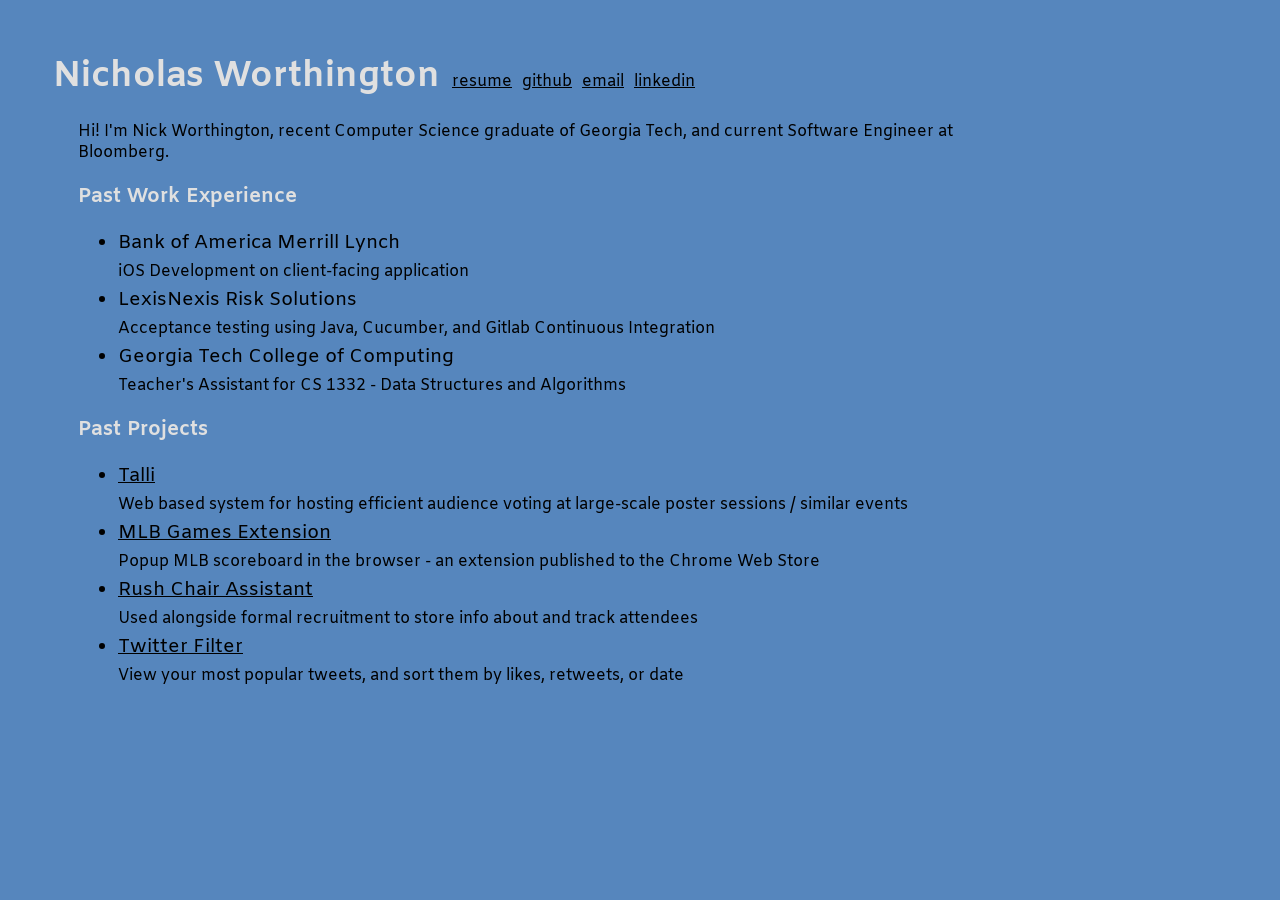
<file: index.html>
<!DOCTYPE html>
<html lang="en">
<head>
    <!-- Global site tag (gtag.js) - Google Analytics -->
    <script async src="https://www.googletagmanager.com/gtag/js?id=UA-122382883-1"></script>
    <script>
      window.dataLayer = window.dataLayer || [];
      function gtag(){dataLayer.push(arguments);}
      gtag('js', new Date());

      gtag('config', 'UA-122382883-1');
    </script>

    <meta charset="utf-8">
    <title>Nicholas Worthington</title>
    <meta name='description' content='Nick Worthington'>

    <style>
    @import url('https://fonts.googleapis.com/css?family=Amiko');
    @import url('style.css');
    </style>
</head>

<body>
    <!-- <script src="js/scripts.js"></script> -->
    <div id='header'>
        <h3>Nicholas Worthington</h3>
        <div class="contact-info">
            <p>
                    <a href='/resume.pdf'>resume</a>
            </p>
            <p>
                <a href='http://github.com/nworthington16' target='_blank'>github</a>
            </p>
            <p>
                <a href='mailto:nworthington16@gmail.com'>email</a>
            </p>
            <p>
                <a href='https://www.linkedin.com/in/nicholas-worthington/' target='_blank'>linkedin</a>
            </p>
        </div>
    </div>

    <div id='content'>
        <p>
            Hi! I'm Nick Worthington, recent Computer Science graduate of Georgia Tech, and current Software Engineer at Bloomberg.
        </p>

        <p class="section-title">Past Work Experience</p>
        <ul>
            <li class="subheader">Bank of America Merrill Lynch</li>
            <p class="description">iOS Development on client-facing application</p>
            <li class="subheader">LexisNexis Risk Solutions</li>
            <p class="description">Acceptance testing using Java, Cucumber, and Gitlab Continuous Integration</p>
            <li class="subheader">Georgia Tech College of Computing</li>
            <p class="description">Teacher's Assistant for CS 1332 - Data Structures and Algorithms</p>
        </ul>

        <p class="section-title">Past Projects</p>
        <ul>
            <li class="subheader"><a href="https://tallivote.com" target="_blank">Talli</a></li>
            <p class="description">Web based system for hosting efficient audience voting at large-scale poster sessions / similar events</p>
            <li class="subheader"><a href="https://github.com/nworthington16/mlb-games-extension" target="_blank">MLB Games Extension</a></li>
            <p class="description">Popup MLB scoreboard in the browser - an extension published to the Chrome Web Store</p>
            <li class="subheader"><a href="https://github.com/nworthington16/RushChairAssistant" target="_blank">Rush Chair Assistant</a></li>
            <p class="description">Used alongside formal recruitment to store info about and track attendees</p>
            <li class="subheader"><a href="https://github.com/nworthington16/My-Best-Tweets" target="_blank">Twitter Filter</a></li>
            <p class="description">View your most popular tweets, and sort them by likes, retweets, or date</p>
        </ul>
    </div>
</body>
</html>
</file>
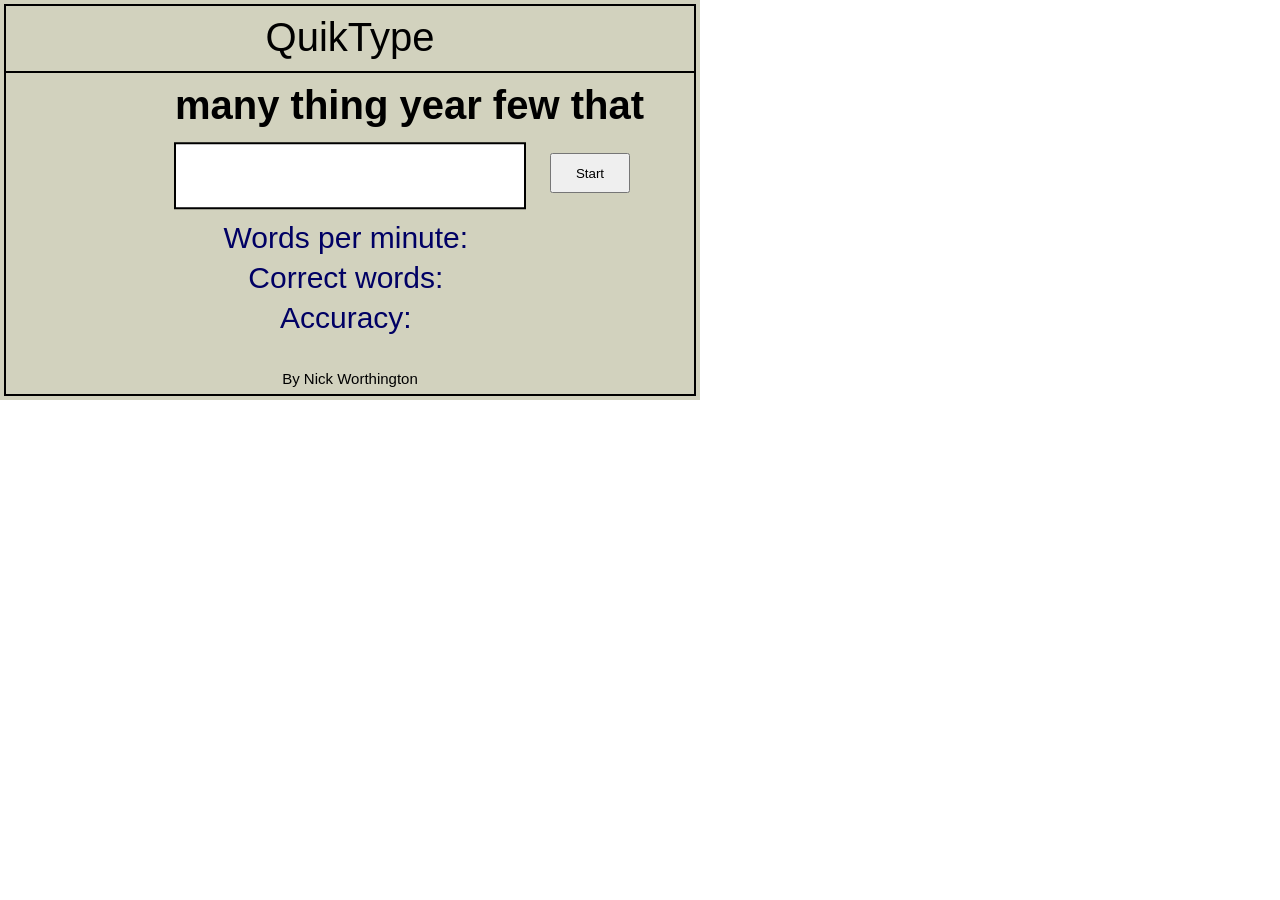
<file: TypeTest/index.html>
<!DOCTYPE html>
<html>
  <head>
    <meta name="viewport" width=device-width, initial-scale=1.0, maximum-scale=1.0, user-scalable=0>
    <style> body {padding: 0; margin: 0;} </style>
    <script src="p5.min.js"></script>
    <script src="addons/p5.dom.min.js"></script>
    <script src="sketch.js"></script>
  </head>
  <body>

    <!-- <div id = 'main'>
      <h2 id = 'timer'>60<h2>
    </div> -->

  </body>
</html>
</file>
